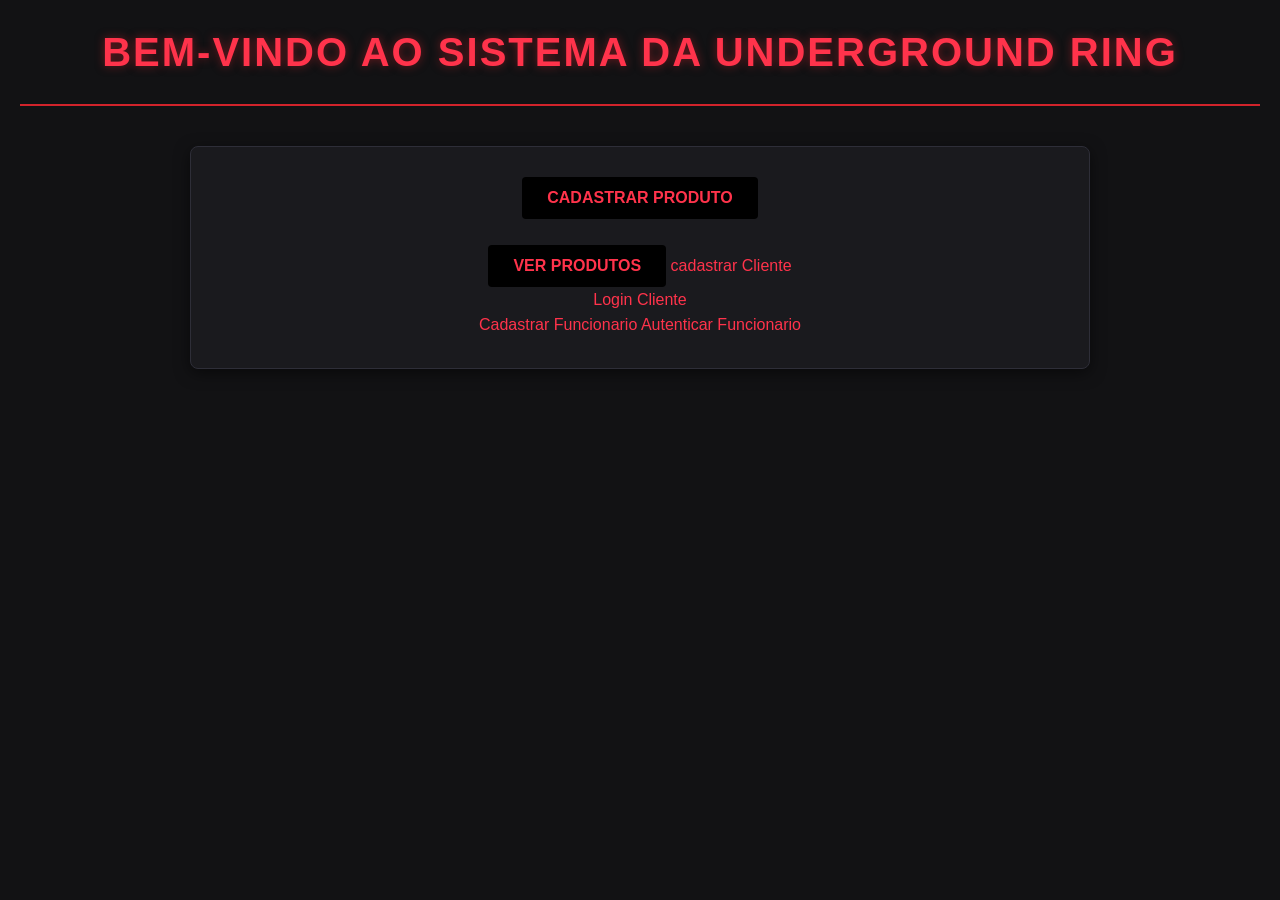
<file: index.html>
<!DOCTYPE html>
<html lang="en">
<head>
    <meta charset="UTF-8">
    <meta name="viewport" content="width=device-width, initial-scale=1.0">
    <title>Document</title>
    <link rel="stylesheet" href="css/style.css">
</head>
<body>
    <header>
        <h1>Bem-vindo ao sistema da Underground Ring</h1>
    </header>
    <main>
        <section>
        <button><a href="telas/cadastrarProduto.html">Cadastrar Produto</a></button>
        <br><br>
        <button><a href="controladores/rota.php?acao=buscarProduto">Ver produtos</a></button>

        <a href="telas/cadastrarCliente.html">cadastrar Cliente</a><br>
        <a href="telas/autenticarCliente.html">Login Cliente</a><br>
        <a href="telas/cadastrarFuncionario.html">Cadastrar Funcionario</a>
        <a href="telas/autenticarFuncionario.html">Autenticar Funcionario</a>
        </section>
    </main>
</body>
</html>
</file>
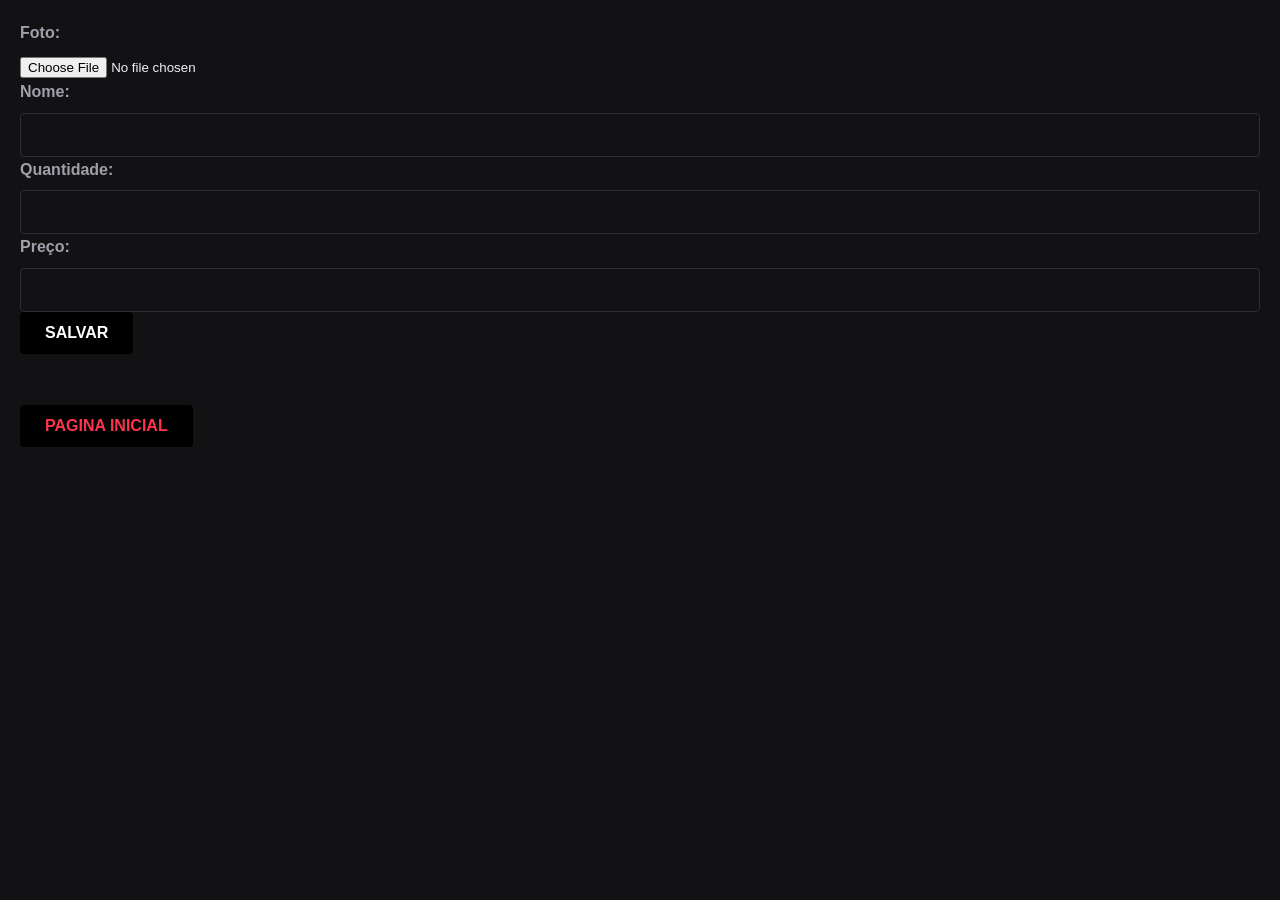
<file: telas/cadastrarProduto.html>
<!DOCTYPE html>
<html lang="en">
<head>
    <meta charset="UTF-8">
    <meta name="viewport" content="width=device-width, initial-scale=1.0">
    <title>Document</title>
    <link rel="stylesheet" href="../css/style.css">
</head>
<body>
    <form action="../controladores/rota.php?acao=salvarProduto" method="POST" enctype="multipart/form-data">
        <label>Foto:</label>
        <input type="file" id="foto" name="foto" accept="image/*">
        <br>
        <label>Nome:</label>
        <input type="text" name="nome"><br>
        <label>Quantidade:</label>
        <input type="text" name="quantidade"><br>
        <label>Preço:</label>
        <input type="text" name="preco"><br>
        <button>Salvar</button>
    </form>
    <br><br>
    <button><a href='../index.html'>Pagina Inicial</a></button>
</body>
</html>
</file>
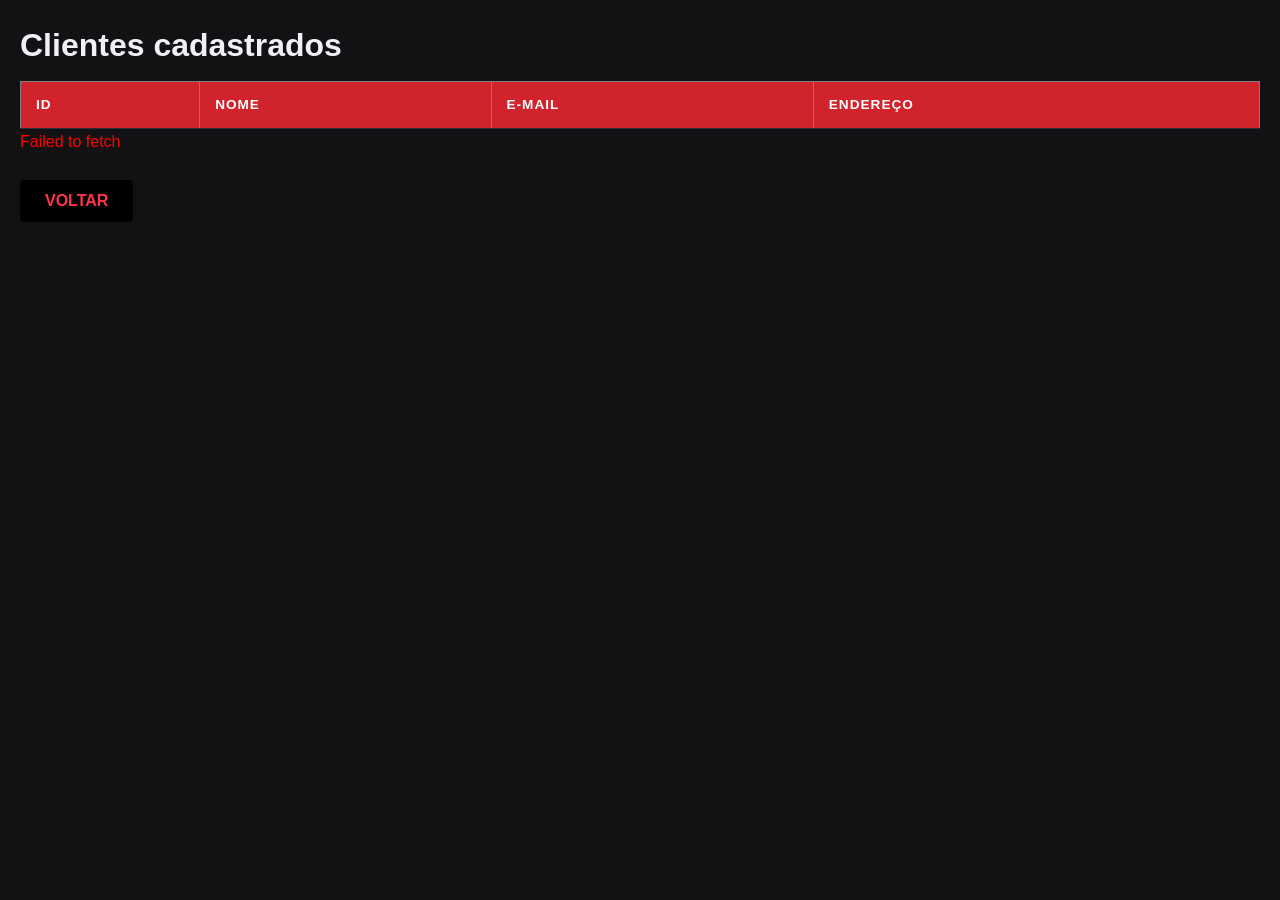
<file: telas/verTodosClientes.html>
<!DOCTYPE html>
<html lang="pt-BR">
<head>
    <meta charset="UTF-8">
    <meta name="viewport" content="width=device-width, initial-scale=1.0">
    <title>Todos os Clientes</title>
    <link rel="stylesheet" href="../css/style.css">
</head>
<body>
    <h1>Clientes cadastrados</h1>
    <table border="1" id="tabelaClientes">
        <thead>
            <tr>
                <th>ID</th>
                <th>Nome</th>
                <th>E-mail</th>
                <th>Endereço</th>
            </tr>
        </thead>
        <tbody id="corpoTabelaClientes"></tbody>
    </table>
    <span id="mensagem"></span>
    <br><br>
    <button><a href="homeF.php">Voltar</a></button>

    <script src="../js/funcionarios.js"></script>
    <script>
        carregarTodosClientes();
    </script>
</body>
</html>
</file>
<file: css/style.css>
/* --- CONFIGURAÇÕES GLOBAIS --- */
:root {
    --bg-dark: #121214;
    --bg-card: #1a1a1e;
    --primary-red: #d1232b;
    --accent-red: #ff334b;
    --text-main: #f0f0f5;
    --text-muted: #a0a0ab;
    --border-color: #2e2e38;
}

* {
    margin: 0;
    padding: 0;
    box-sizing: border-box;
    font-family: 'Segoe UI', Tahoma, Geneva, Verdana, sans-serif;
}

body {
    background-color: var(--bg-dark);
    color: var(--text-main);
    padding: 20px;
    line-height: 1.6;
}

/* --- CABEÇALHO --- */
header {
    text-align: center;
    margin-bottom: 40px;
    border-bottom: 2px solid var(--primary-red);
    padding-bottom: 20px;
}

header h1 {
    color: var(--accent-red);
    font-size: 2.5rem;
    text-transform: uppercase;
    letter-spacing: 2px;
    text-shadow: 0 0 10px rgba(209, 35, 43, 0.5);
}

header p {
    color: var(--text-muted);
    font-size: 1.1rem;
}

/* --- SEÇÃO PRINCIPAL --- */
main {
    max-width: 900px;
    margin: 0 auto;
}

section {
    background-color: var(--bg-card);
    border: 1px solid var(--border-color);
    border-radius: 8px;
    padding: 30px;
    margin-bottom: 30px;
    box-shadow: 0 4px 15px rgba(0, 0, 0, 0.5);
    text-align: center;
}

h2 {
    color: var(--text-main);
    margin-bottom: 20px;
    font-size: 1.5rem;
    border-left: 4px solid var(--primary-red);
    padding-left: 10px;
}

/* --- ESTILIZAÇÃO DA TABELA --- */
table {
    width: 100%;
    border-collapse: collapse;
    margin-top: 10px;
    text-align: left;
}

th, td {
    padding: 12px 15px;
    border-bottom: 1px solid var(--border-color);
}

th {
    background-color: var(--primary-red);
    color: white;
    text-transform: uppercase;
    font-size: 0.85rem;
    letter-spacing: 1px;
}

tr:nth-child(even) {
    background-color: rgba(255, 255, 255, 0.02);
}

tr:hover {
    background-color: rgba(209, 35, 43, 0.1);
}

/* --- ESTILIZAÇÃO DOS FORMULÁRIOS --- */
.form-group {
    margin-bottom: 20px;
}

label {
    display: block;
    margin-bottom: 8px;
    font-weight: 600;
    color: var(--text-muted);
}

input[type="text"],
input[type="email"],
select,
textarea {
    width: 100%;
    padding: 12px;
    background-color: #121214;
    border: 1px solid var(--border-color);
    border-radius: 4px;
    color: var(--text-main);
    font-size: 1rem;
    transition: border-color 0.3s;
}

input[type="text"]:focus,
input[type="email"]:focus,
select:focus,
textarea:focus {
    outline: none;
    border-color: var(--accent-red);
    box-shadow: 0 0 5px rgba(255, 51, 75, 0.3);
}

textarea {
    resize: vertical;
    min-height: 100px;
}

button[type="submit"],
.btn-submit {
    background-color: var(--primary-red);
    color: white;
    border: none;
    padding: 12px 25px;
    font-size: 1rem;
    font-weight: bold;
    text-transform: uppercase;
    border-radius: 4px;
    cursor: pointer;
    transition: background-color 0.3s, transform 0.1s;
    width: 100%;
}

button[type="submit"]:hover {
    background-color: var(--accent-red);
}

button[type="submit"]:active {
    transform: scale(0.98);
}

/* --- ESTILIZAÇÃO DE LINKS (TAG A) --- */
a {
    color: var(--accent-red);
    text-decoration: none;
    transition: color 0.2s, text-shadow 0.2s;
}

a:hover {
    color: #ff6677;
    text-shadow: 0 0 8px rgba(255, 51, 75, 0.4);
    text-decoration: underline;
}

/* Links dentro de textos corridos (parágrafos) */
p a {
    font-weight: bold;
}

/* --- BOTÕES E LINKS ESTILIZADOS COMO BOTÃO --- */
.btn, button, input[type="submit"] {
    display: inline-block;
    background-color: /*var(--primary-red)*/ black;
    color: white;
    border: none;
    padding: 12px 25px;
    font-size: 1rem;
    font-weight: bold;
    text-transform: uppercase;
    text-align: center;
    border-radius: 4px;
    cursor: pointer;
    text-decoration: none;
    transition: background-color 0.3s, transform 0.1s, box-shadow 0.3s;
}

.btn:hover, button:hover, input[type="submit"]:hover {
    background-color: /*var(--accent-red)*/rgb(83, 0, 0);
    box-shadow: 0 0 12px rgba(196, 0, 23, 0.5);
    color: white;
    text-decoration: none;
}

.btn:active, button:active {
    transform: scale(0.98);
}

/* Variação de botão secundário (se quiser um botão com borda em vez de preenchido) */
.btn-outline {
    background-color: transparent;
    border: 2px solid var(--primary-red);
    color: var(--text-main);
}

.btn-outline:hover {
    background-color: var(--primary-red);
    color: white;
}
</file>
